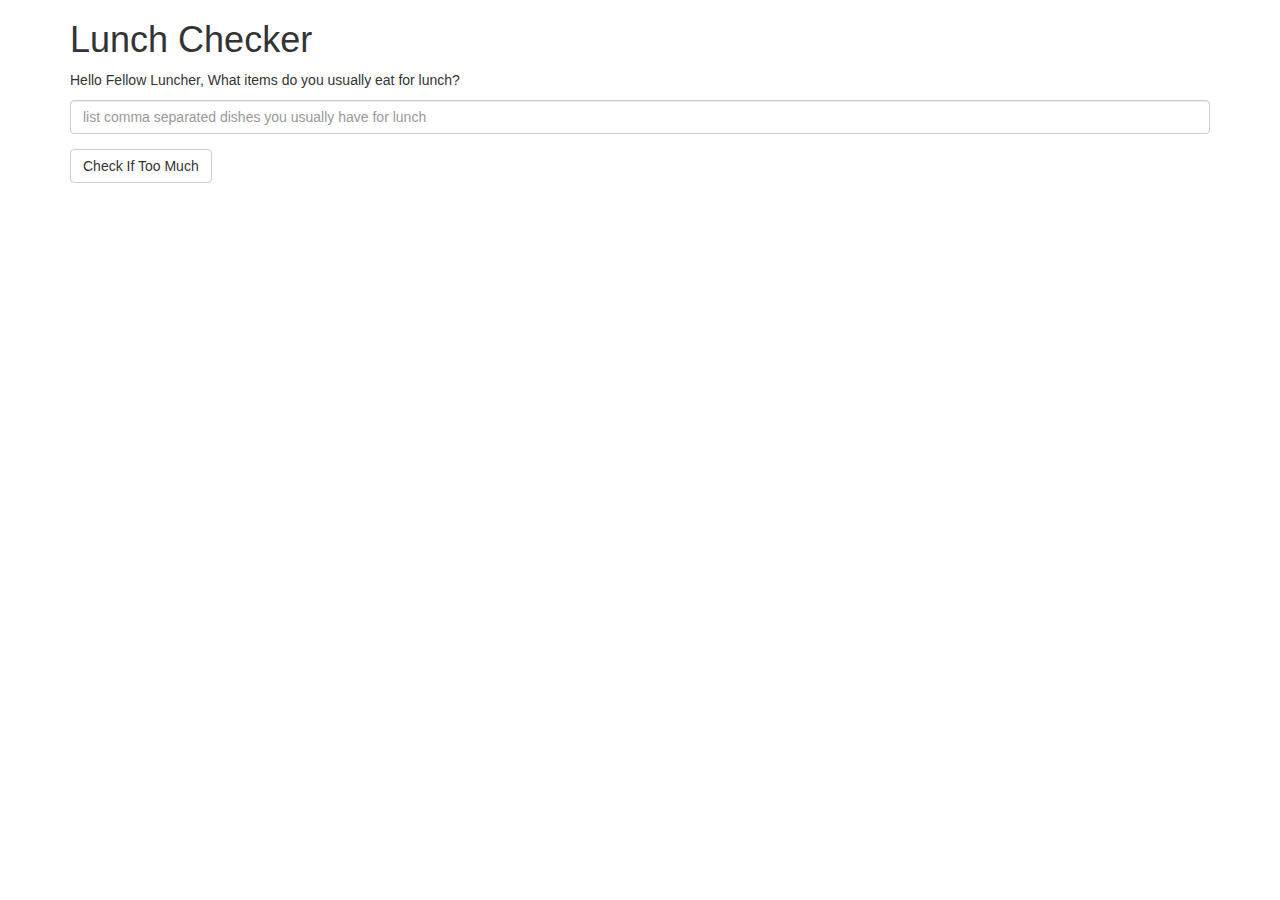
<file: module1-solution/index.html>
<!DOCTYPE html>
<html lang="en" ng-app='LunchCheck'>
  <head>
    <meta charset="utf-8">
    <script src="angular.min.js"></script>
    <script src="app.js"></script>
    <title>Lunch Checker</title>
    <link rel="stylesheet" href="styles/bootstrap.min.css">
    <style>
      .message { font-size: 1.3em; font-weight: bold; }
    </style>
  </head>
<body>
   <div class="container" ng-controller="LunchCheckController">
   <h1>Lunch Checker</h1>
         <div id="instructionsForLuncher">
             <p>Hello Fellow Luncher, What items do you usually eat for lunch?</p>
         </div>
         <div class="form-group">
             <input id="lunch-menu" type="text"
              placeholder="list comma separated dishes you usually have for lunch"
              class="form-control"
              ng-model="itemsList"
              >
         </div>
         <div class="form-group">
             <button class="btn btn-default" 
                     ng-click="countAndDecide();" >Check If Too Much</button>
         </div>
         <div class="form-group message">
           {{ howMuchMessage }}
         </div>
   </div>

</body>
</html>
</file>
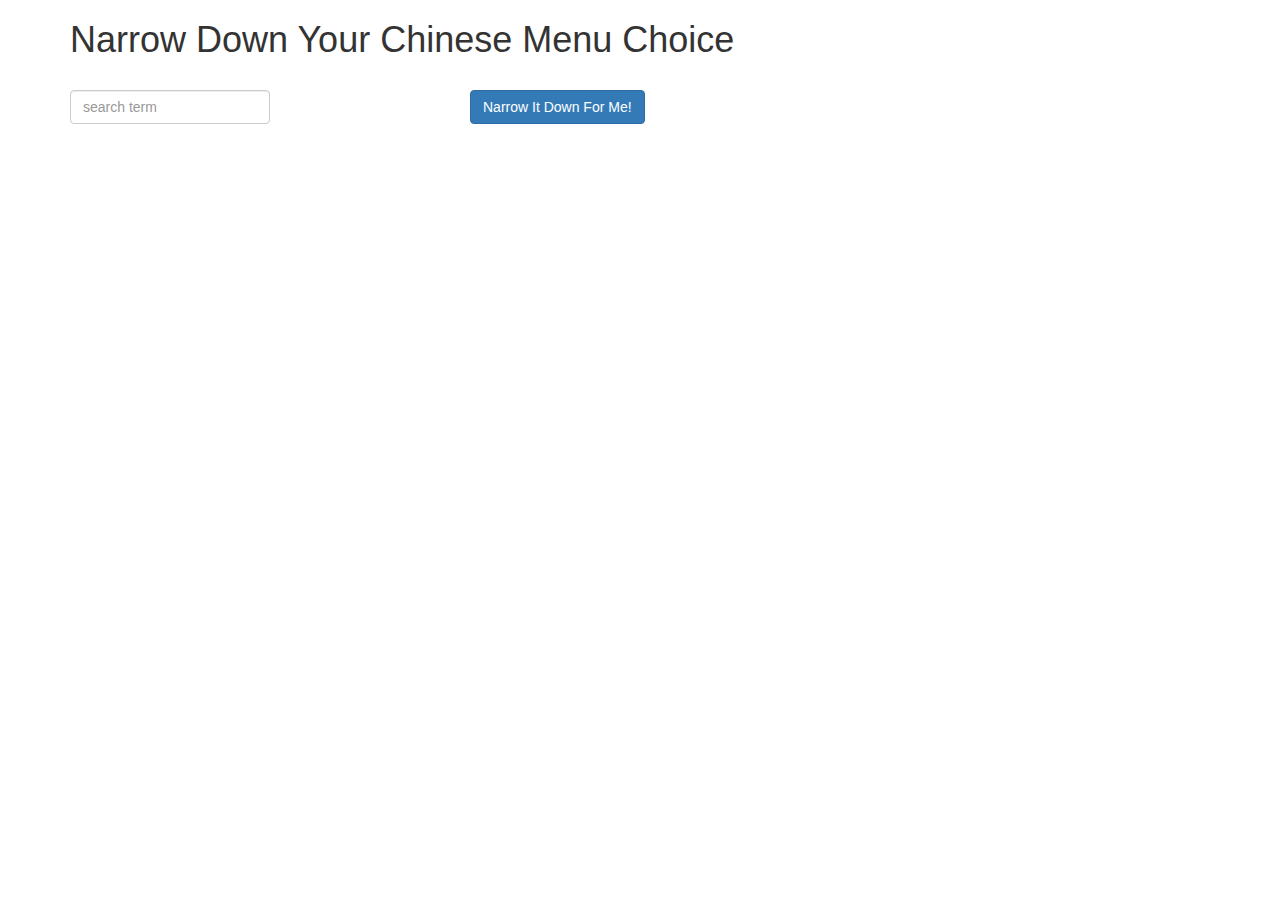
<file: module3-solution/index.html>
<!doctype html>
<html lang="en" ng-app='NarrowItDownApp'>
  <head>
    <title>Narrow Down Your Menu Choice</title>
    <meta name="viewport" content="width=device-width, initial-scale=1">
    <link rel="stylesheet" href="styles/bootstrap.min.css">
    <link rel="stylesheet" href="styles/styles.css">
  </head>
<body>
   <div class="container" ng-controller="NarrowItDownController as narrow">
     <h1>Narrow Down Your Chinese Menu Choice</h1> 

    <div class="form-group">
       <div class="row">
          <div class="col-sm-4">
              <input type="text" placeholder="search term" class="form-control" ng-model="narrow.searchTerm">
          </div>
           <div class="col-sm-8">
              <div class="form-group narrow-button">
               <button class="btn btn-primary" ng-click="narrow.getSearchItems()">Narrow It Down For Me!</button>
              </div>
          </div>
      </div> <!-- row-->
    <!-- found-items should be implemented as a component -->
       <found-items 
         found="narrow.found" 
         search-performed="narrow.searchPerformed" 
         on-remove="narrow.removeItem(index)" 
        ></found-items>

  <script src="angular.min.js"></script>
  <script src="app.js"></script>
</body>
</html>
</file>
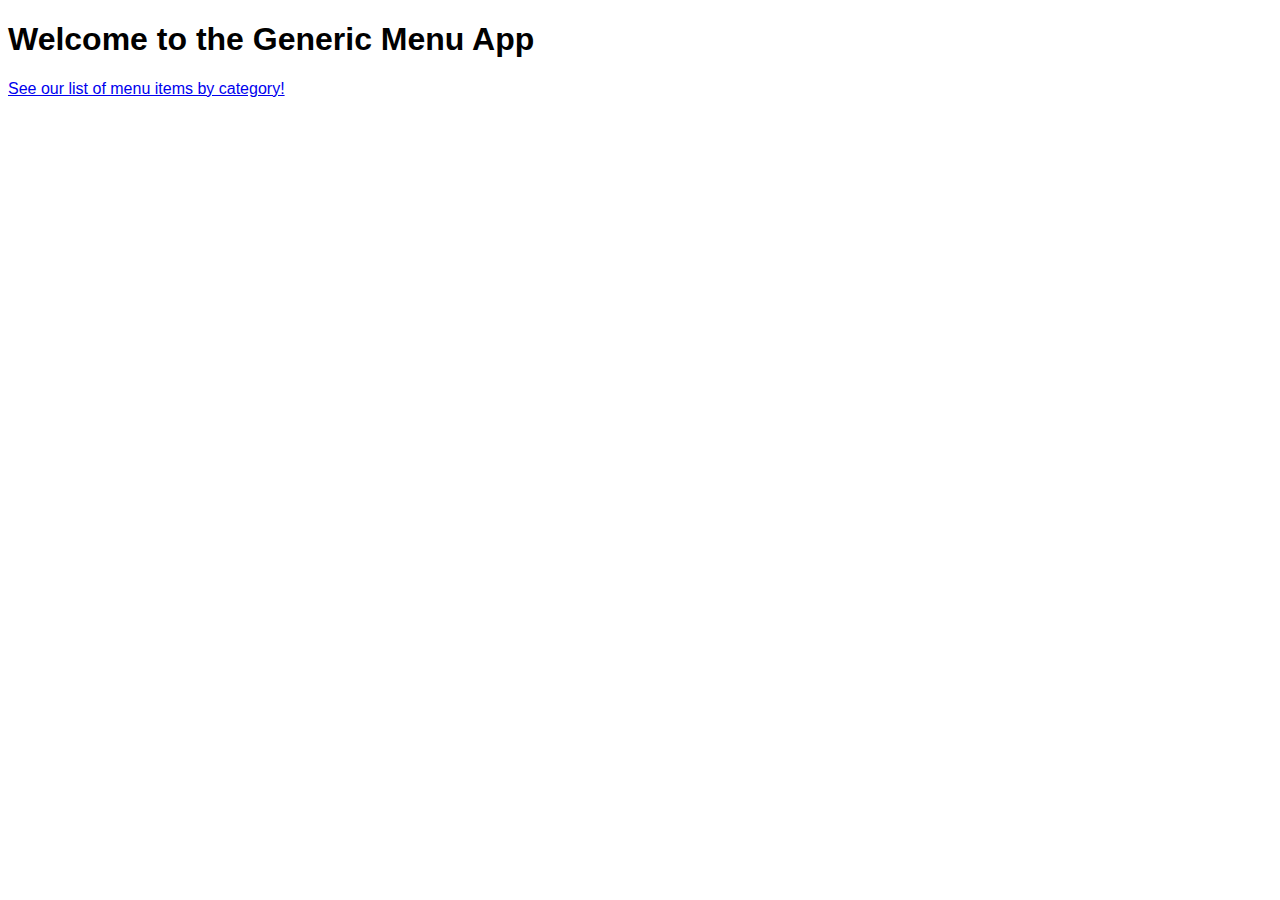
<file: module4-solution/index.html>
<!DOCTYPE html>
<html ng-app='MenuApp'>
  <head>
    <meta charset="utf-8">
    <link rel="stylesheet" href="css/styles.css">
    <title>Generic Menu App</title>
  </head>
  <body>
    <h1>Welcome to the Generic Menu App</h1>

    <ui-view></ui-view>

    <loading-spinner></loading-spinner>

    <!-- Libraries -->
    <script src="lib/angular.min.js"></script>
    <script src="lib/angular-ui-router.min.js"></script>

    <!-- Modules -->
    <script src="src/menuapp/menuapp.module.js"></script>
    <script src="src/spinner/spinner.module.js"></script>
    <script src="src/data/data.module.js"></script>

    <!-- Routes -->
    <script src="src/routes.js"></script>

    <!-- 'MenuApp' module artifacts -->
    <script src="src/menuapp/categories.component.js"></script>
    <script src="src/menuapp/items.component.js"></script>
    <script src="src/menuapp/menu.controller.js"></script>
    <script src="src/menuapp/item-detail.controller.js"></script>

    <!-- 'Data' module artifacts -->
    <script src="src/data/menudata.service.js"></script>

    <!-- 'Spinner' module artifacts -->
    <script src="src/spinner/loadingspinner.component.js"></script>

  </body>
</html>
</file>
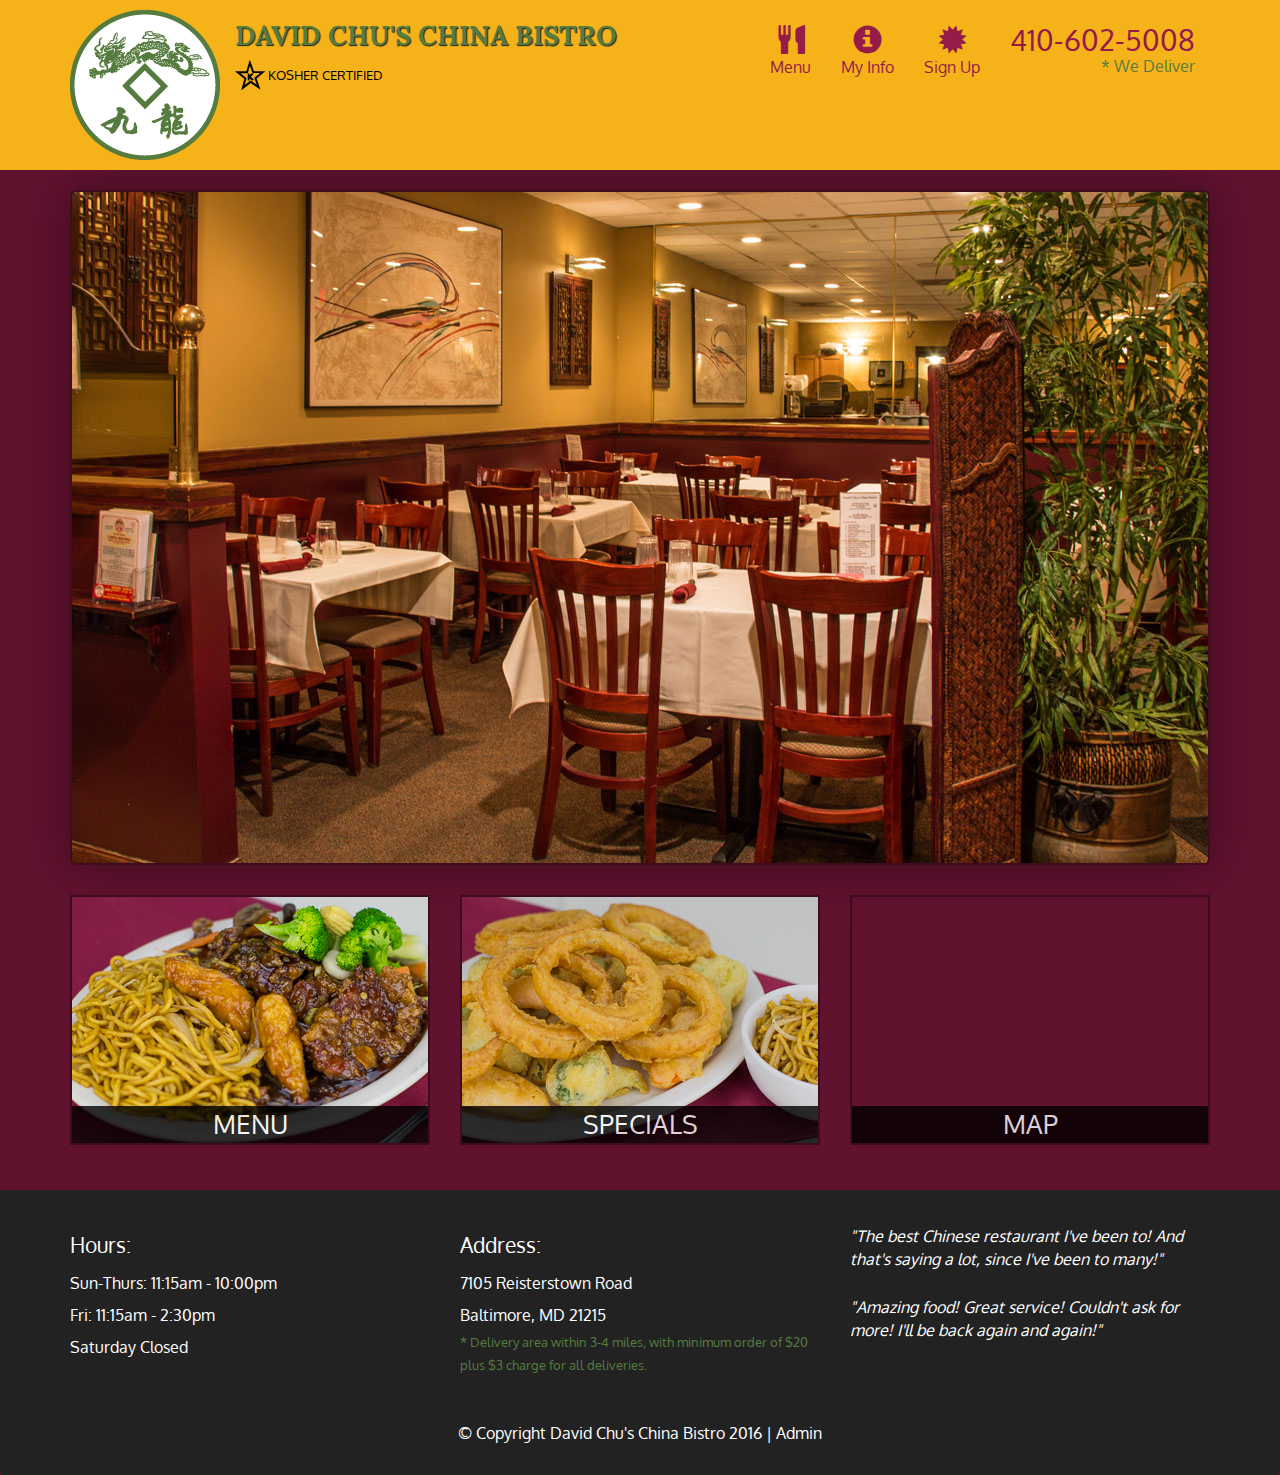
<file: module5-solution/index.html>
<!DOCTYPE html>
<html lang="en">
  <head>
    <meta charset="utf-8">
    <meta http-equiv="X-UA-Compatible" content="IE=edge">
    <meta name="viewport" content="width=device-width, initial-scale=1">
    <title>David Chu's China Bistro</title>
    <link href='https://fonts.googleapis.com/css?family=Oxygen:400,300,700' rel='stylesheet' type='text/css'>
    <link href='https://fonts.googleapis.com/css?family=Lora' rel='stylesheet' type='text/css'>
    <link rel="stylesheet" href="css/bootstrap.min.css">
    <link rel="stylesheet" href="css/restaurant.css">
    <link rel="stylesheet" href="css/myinfo.css">
    <link rel="stylesheet" href="css/common.css">
  </head>
  <body ng-app="restaurant" ng-strict-di>

    <!-- - Fixed position loading indicator - -->
    <loading class="loading-indicator"></loading>

    <header>
      <nav id="header-nav" class="navbar navbar-default">
        <div class="container">
          <div class="navbar-header">
            <a href="index.html" class="pull-left visible-md visible-lg">
              <div id="logo-img" alt="Logo image"></div>
            </a>

            <div class="navbar-brand">
              <a href="index.html"><h1>David Chu's China Bistro</h1></a>
              <p>
              <img src="images/star-k-logo.png" alt="Kosher certification">
              <span>Kosher Certified</span>
              </p>
            </div>

            <button id="navbarToggle" type="button" class="navbar-toggle collapsed" data-toggle="collapse" data-target="#collapsable-nav" aria-expanded="false">
              <span class="sr-only">Toggle navigation</span>
              <span class="icon-bar"></span>
              <span class="icon-bar"></span>
              <span class="icon-bar"></span>
            </button>
          </div>

          <div id="collapsable-nav" class="collapse navbar-collapse">
            <ul id="nav-list" class="nav navbar-nav navbar-right">
              <li id="navHomeButton" class="visible-xs">
                <a href="index.html">
                  <span class="glyphicon glyphicon-home"></span> Home</a>
              </li>
              <li id="navMenuButton" ui-sref-active="active">
                <a ui-sref="public.menu">
                  <span class="glyphicon glyphicon-cutlery"></span><br class="hidden-xs"> Menu</a>
              </li>
              <li>
                <a ui-sref="public.myinfo">
                  <span class="glyphicon glyphicon-info-sign"></span><br class="hidden-xs"> My Info</a>
              </li>
              <li>
                <a ui-sref="public.signup">
                  <span class="glyphicon glyphicon-certificate"></span><br class="hidden-xs"> Sign Up</a>
              </li>
              <li id="phone" class="hidden-xs">
                <a href="tel:410-602-5008">
                  <span>410-602-5008</span></a><div>* We Deliver</div>
              </li>
            </ul><!-- #nav-list -->
          </div><!-- .collapse .navbar-collapse -->
        </div><!-- .container -->
      </nav><!-- #header-nav -->
    </header>

    <div id="call-btn" class="visible-xs">
      <a class="btn" href="tel:410-602-5008">
        <span class="glyphicon glyphicon-earphone"></span>
        410-602-5008
      </a>
    </div>
    <div id="xs-deliver" class="text-center visible-xs">* We Deliver</div>

    <ui-view>
      <div class="text-center initial-loading">
        <h2>Loading Site...</h2>
      </div>
    </ui-view>

    <footer class="panel-footer">
      <div class="container">
        <div class="row">
          <section id="hours" class="col-sm-4">
            <span>Hours:</span><br>
            Sun-Thurs: 11:15am - 10:00pm<br>
            Fri: 11:15am - 2:30pm<br>
            Saturday Closed
            <hr class="visible-xs">
          </section>
          <section id="address" class="col-sm-4">
            <span>Address:</span><br>
            7105 Reisterstown Road<br>
            Baltimore, MD 21215
            <p>* Delivery area within 3-4 miles, with minimum order of $20 plus $3 charge for all deliveries.</p>
            <hr class="visible-xs">
          </section>
          <section id="testimonials" class="col-sm-4">
            <p>"The best Chinese restaurant I've been to! And that's saying a lot, since I've been to many!"</p>
            <p>"Amazing food! Great service! Couldn't ask for more! I'll be back again and again!"</p>
          </section>
        </div>
        <div class="text-center">
          &copy; Copyright David Chu's China Bistro 2016 |
          <a ui-sref="admin.auth">Admin</a></div>
      </div>
    </footer>

    <!-- Libs -->
    <script src="lib/jquery-2.1.4.min.js"></script>
    <script src="lib/bootstrap.min.js"></script>
    <script src="lib/angular.min.js"></script>
    <script src="lib/angular-ui-router.min.js"></script>

    <!-- Main Restaurant Module -->
    <script src="src/restaurant.module.js"></script>

    <!-- Common Module -->
    <script src="src/common/common.module.js"></script>
    <script src="src/common/loading/loading.component.js"></script>
    <script src="src/common/loading/loading.interceptor.js"></script>
    <script src="src/common/menu.service.js"></script>
    <script src="src/common/user.service.js"></script>

    <!-- Public Module -->
    <script src="src/public/public.module.js"></script>
    <script src="src/public/public.routes.js"></script>
    <script src="src/public/menu/menu.controller.js"></script>
    <script src="src/public/menu-category/menu-category.component.js"></script>
    <script src="src/public/menu-items/menu-items.controller.js"></script>
    <script src="src/public/menu-item/menu-item.component.js"></script>
    <script src="src/public/my-info/favorite.component.js"></script>
    <script src="src/public/my-info/myinfo.controller.js"></script>
    <script src="src/public/my-info/favorite.controller.js"></script>

    <!-- ADMIN SITE -->

    <!--Application files -->

  </body>

</html>
</file>
<file: module3-solution/styles/styles.css>
h1 {
  margin-bottom: 30px;
}
input[type="text"] {
  width: 200px;
  float: left;
}

.item-box {
  border: 1px solid #ddd;
  margin-top: 20px;
  margin-left: auto;
  margin-right: auto;
}

.dont-want-button {
  margin-top:20px;
  float: left;
}

.narrow-button {
  float: left;
  margin-left: 10px;
}

.warning {
  font-style: italic;
  color: #666;
  font-size: 1.25em;
}

.loader {
  display: none;
  margin-left: 5px;
  font-size: 10px;
  float: left;
  border-top: 1.1em solid rgba(147, 147, 147, 0.2);
  border-right: 1.1em solid rgba(147, 147, 147, 0.2);
  border-bottom: 1.1em solid rgba(147, 147, 147, 0.2);
  border-left: 1.1em solid #676767;
  -webkit-transform: translateZ(0);
  -ms-transform: translateZ(0);
  transform: translateZ(0);
  -webkit-animation: load8 1.1s infinite linear;
  animation: load8 1.1s infinite linear;
}
.loader,
.loader:after {
  border-radius: 50%;
  width: 3em;
  height: 3em;
}
@-webkit-keyframes load8 {
  0% {
    -webkit-transform: rotate(0deg);
    transform: rotate(0deg);
  }
  100% {
    -webkit-transform: rotate(360deg);
    transform: rotate(360deg);
  }
}
@keyframes load8 {
  0% {
    -webkit-transform: rotate(0deg);
    transform: rotate(0deg);
  }
  100% {
    -webkit-transform: rotate(360deg);
    transform: rotate(360deg);
  }
}
</file>
<file: module4-solution/css/styles.css>
body {
  font-family: sans-serif;
}

.loading-icon {
  position: absolute;
  left: 25%;
  top: 10px;
}

li[ui-sref] {
  color: #333;
  text-decoration: underline;
}

li[ui-sref]:hover {
  font-size: 1.1em;
  line-height: 1.1em;
  color: #000;
  cursor: pointer;
}
</file>
<file: module5-solution/css/restaurant.css>
body {
  font-size: 16px;
  color: #fff;
  background-color: #61122f;
  font-family: 'Oxygen', sans-serif;
}

.initial-loading {
  margin-top: 60px;
}

/** HEADER **/
#header-nav {
  background-color: #f6b319;
  border-radius: 0;
  border: 0;
}

#logo-img {
  background: url('../images/restaurant-logo_large.png') no-repeat;
  width: 150px;
  height: 150px;
  margin: 10px 15px 10px 0;
}

.navbar-brand {
  padding-top: 25px;
}
.navbar-brand h1 { /* Restaurant name */
  font-family: 'Lora', serif;
  color: #557c3e;
  font-size: 1.5em;
  text-transform: uppercase;
  font-weight: bold;
  text-shadow: 1px 1px 1px #222;
  margin-top: 0;
  margin-bottom: 0;
  line-height: .75;
}
.navbar-brand a:hover, .navbar-brand a:focus {
  text-decoration: none;
}
.navbar-brand p { /* Kosher cert */
  color: #000;
  text-transform: uppercase;
  font-size: .7em;
  margin-top: 15px;
}
.navbar-brand p span { /* Star-K */
  vertical-align: middle;
}

#nav-list {
  margin-top: 10px;
}
#nav-list a {
  color: #951C49;
  text-align: center;
}
#nav-list a:hover {
  background: #E7E7E7;
}
#nav-list a span {
  font-size: 1.8em;
}

#phone {
  margin-top: 5px;
}
#phone a { /* Phone number */
  text-align: right;
  padding-bottom: 0;
}
#phone div { /* We Deliver */
  color: #557c3e;
  text-align: right;
  padding-right: 15px;
}

.navbar-header button.navbar-toggle, .navbar-header .icon-bar {
  border: 1px solid #61122f;
}
.navbar-header button.navbar-toggle {
  clear: both;
  margin-top: -30px;
}
/* END HEADER */

/* FOOTER */
.panel-footer {
  margin-top: 30px;
  padding-top: 35px;
  padding-bottom: 30px;
  background-color: #222;
  border-top: 0;
}
.panel-footer div.row {
  margin-bottom: 35px;
}
#hours, #address {
  line-height: 2;
}
#hours > span, #address > span {
  font-size: 1.3em;
}
#address p {
  color: #557c3e;
  font-size: .8em;
  line-height: 1.8;
}
#testimonials {
  font-style: italic;
}
#testimonials p:nth-child(2) {
  margin-top: 25px;
}
a[ui-sref="admin.auth"] {
  color: #fff;
}
/* END FOOTER */

/********** Medium devices only **********/
@media (min-width: 992px) and (max-width: 1199px) {
  /* Header */
  #logo-img {
    background: url('../images/restaurant-logo_medium.png') no-repeat;
    width: 100px;
    height: 100px;
    margin: 5px 5px 5px 0;
  }
  /* End Header */
}


/********** Extra small devices only **********/
@media (max-width: 767px) {
  /* Header */
  .navbar-brand {
    padding-top: 10px;
    height: 80px;
  }
  .navbar-brand h1 { /* Restaurant name */
    padding-top: 10px;
    font-size: 5vw; /* 1vw = 1% of viewport width */
  }
  .navbar-brand p { /* Kosher cert */
    font-size: .6em;
    margin-top: 12px;
  }
  .navbar-brand p img { /* Star-K */
    height: 20px;
  }

  #collapsable-nav a { /* Collapsed nav menu text */
    font-size: 1.2em;
  }
  #collapsable-nav a span { /* Collapsed nav menu glyph */
    font-size: 1em;
    margin-right: 5px;
  }

  #call-btn > a {
    font-size: 1.5em;
    display: block;
    margin: 0 20px;
    padding: 10px;
    border: 2px solid #fff;
    background-color: #f6b319;
    color: #951c49;
  }
  #xs-deliver {
    margin-top: 5px;
    font-size: .7em;
    letter-spacing: .1em;
    text-transform: uppercase;
  }
  /* End Header */

  /* Footer */
  .panel-footer section {
    margin-bottom: 30px;
    text-align: center;
  }
  .panel-footer section:nth-child(3) {
    margin-bottom: 0; /* margin already exists on the whole row */
  }
  .panel-footer section hr {
    width: 50%;
  }
  /* End Footer */
}


/********** Super extra small devices Only :-) (e.g., iPhone 4) **********/
@media (max-width: 479px) {
  /* Header */
  .navbar-brand h1 { /* Restaurant name */
    padding-top: 5px;
    font-size: 6vw;
  }
  /* End Header */
}
</file>
<file: module5-solution/css/myinfo.css>
fieldset {
  display: block;
  width: 75%;
  margin-left: auto;
  margin-right: auto;
}

input {
  margin-right: auto;
  margin-bottom: 20px;
  color: #000;
}
.ng-touched.ng-valid {
  border: 2px green solid;
}

.ng-touched.ng-invalid {
  border: 2px red solid;
}

.myinfo {
  display: block;
  width: 75%;
  margin-left: auto;
  margin-right: auto;
}
</file>
<file: module5-solution/css/common.css>
.loading-indicator {
    display: block;
    width: 70px;
    position: fixed;
    left: 0;
    right: 0;
    margin: 0 auto;
    top: 40%;
    z-index: 100;
    background-color: #FFF;
}

.loading-indicator img {
    width: 70px;
    background-color: #FFF;
}

.ui-view-placeholder {
    margin-top: 60px;
}
</file>
